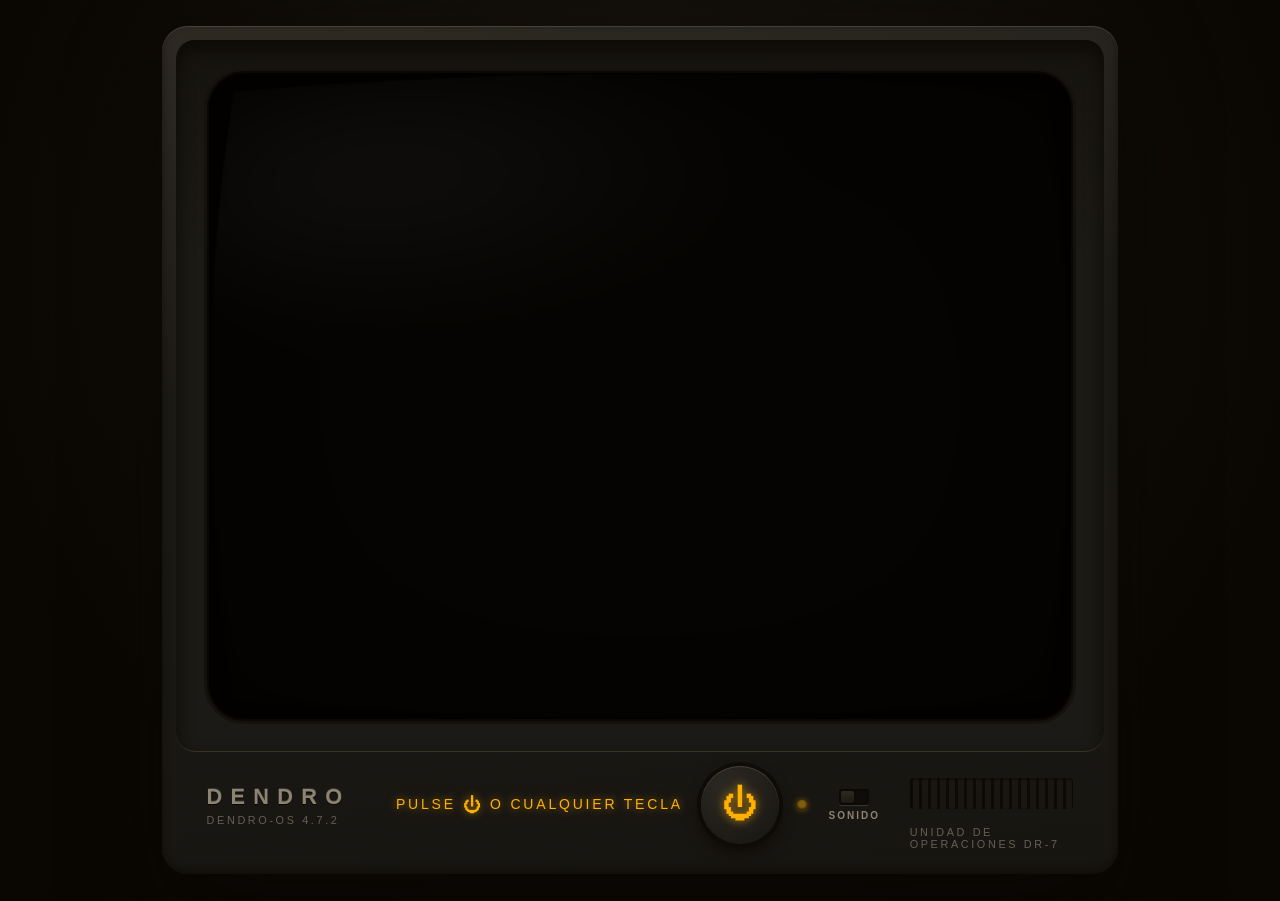
<file: index.html>
<!doctype html>
<html lang="es">
<head>
  <meta charset="utf-8">
  <meta name="viewport" content="width=device-width, initial-scale=1, viewport-fit=cover">
  <title>DENDRO-OS</title>
  <link rel="preconnect" href="https://fonts.googleapis.com">
  <link rel="preconnect" href="https://fonts.gstatic.com" crossorigin>
  <link rel="stylesheet" href="https://fonts.googleapis.com/css2?family=VT323&display=block">
  <link rel="stylesheet" href="css/base.css">
  <link rel="stylesheet" href="css/crt.css">
</head>
<body>
  <main id="monitor" class="monitor" data-estado="apagado">
    <div class="carcasa">
      <div class="bisel">
        <div id="vidrio" class="vidrio">
          <div id="tubo" class="tubo"></div>
          <div id="haz" class="haz" aria-hidden="true"></div>
        </div>
      </div>

      <div class="frente">
        <div class="placa">
          <span id="placa-siglas" class="placa-siglas"></span>
          <span id="placa-sistema" class="placa-sistema"></span>
        </div>
        <div class="rejillas" aria-hidden="true"></div>
        <div class="control">
          <p class="indicacion"><span class="indicacion-teclado">PULSE <span class="simbolo-indicacion">⏻</span> O CUALQUIER TECLA</span><span class="indicacion-tactil">TOQUE <span class="simbolo-indicacion">⏻</span> PARA ENCENDER</span></p>
          <button id="boton-encendido" class="boton-encendido" type="button" aria-label="Encender el monitor" aria-pressed="false">
            <span class="simbolo" aria-hidden="true">⏻</span>
          </button>
          <span class="led" aria-hidden="true"></span>
          <button id="boton-sonido" class="boton-sonido" type="button" aria-pressed="false" aria-label="Activar sonido">
            <span class="interruptor" aria-hidden="true"></span><span class="rotulo-sonido" aria-hidden="true">SONIDO</span>
          </button>
        </div>
        <span id="placa-modelo" class="placa-modelo"></span>
      </div>

      <div id="medidor" class="medidor" hidden></div>
    </div>
  </main>

  <input id="entrada" class="entrada-oculta" type="text" autocomplete="off" autocapitalize="characters" spellcheck="false" enterkeyhint="go" aria-label="Entrada de texto del terminal">
  <div id="espejo" class="solo-lectores" role="log" aria-live="off" aria-label="Contenido de la pantalla"></div>

  <script src="config.js"></script>
  <script src="data/myth.js"></script>
  <script src="data/tierras.js"></script>
  <script src="data/tierra-gris.js"></script>
  <script src="data/generacion.js"></script>
  <script src="data/colisiones.js"></script>
  <script src="data/eventos.js"></script>
  <script src="data/mensajes.js"></script>
  <script src="data/archivo.js"></script>
  <script src="data/revelaciones.js"></script>
  <script src="data/protocolos.js"></script>
  <script src="js/nucleo/prng.js"></script>
  <script src="js/nucleo/ruido.js"></script>
  <script src="js/nucleo/reloj.js"></script>
  <script src="js/nucleo/tau.js"></script>
  <script src="js/nucleo/multiverso.js"></script>
  <script src="js/nucleo/cronologia.js"></script>
  <script src="js/nucleo/sha256.js"></script>
  <script src="js/nucleo/tema.js"></script>
  <script src="js/nucleo/sonido.js"></script>
  <script src="js/nucleo/teclado.js"></script>
  <script src="js/nucleo/local.js"></script>
  <script src="js/nucleo/crt.js"></script>
  <script src="js/nucleo/glitch.js"></script>
  <script src="js/ui/rejilla.js"></script>
  <script src="js/ui/vectores.js"></script>
  <script src="js/ui/globo.js"></script>
  <script src="js/ui/lista.js"></script>
  <script src="js/ui/escritor.js"></script>
  <script src="js/ui/monitor.js"></script>
  <script src="js/ui/silueta.js"></script>
  <script src="js/pantallas/arranque.js"></script>
  <script src="js/pantallas/acceso.js"></script>
  <script src="js/pantallas/escritorio.js"></script>
  <script src="js/pantallas/colapso.js"></script>
  <script src="js/vistas/comun.js"></script>
  <script src="js/vistas/colision.js"></script>
  <script src="js/vistas/arbol.js"></script>
  <script src="js/vistas/monitor.js"></script>
  <script src="js/vistas/osciloscopio.js"></script>
  <script src="js/vistas/expediente.js"></script>
  <script src="js/vistas/registro.js"></script>
  <script src="js/vistas/comunicaciones.js"></script>
  <script src="js/vistas/archivo.js"></script>
  <script src="js/vistas/contencion.js"></script>
  <script src="js/vistas/terminal.js"></script>
  <script src="js/main.js"></script>
</body>
</html>
</file>
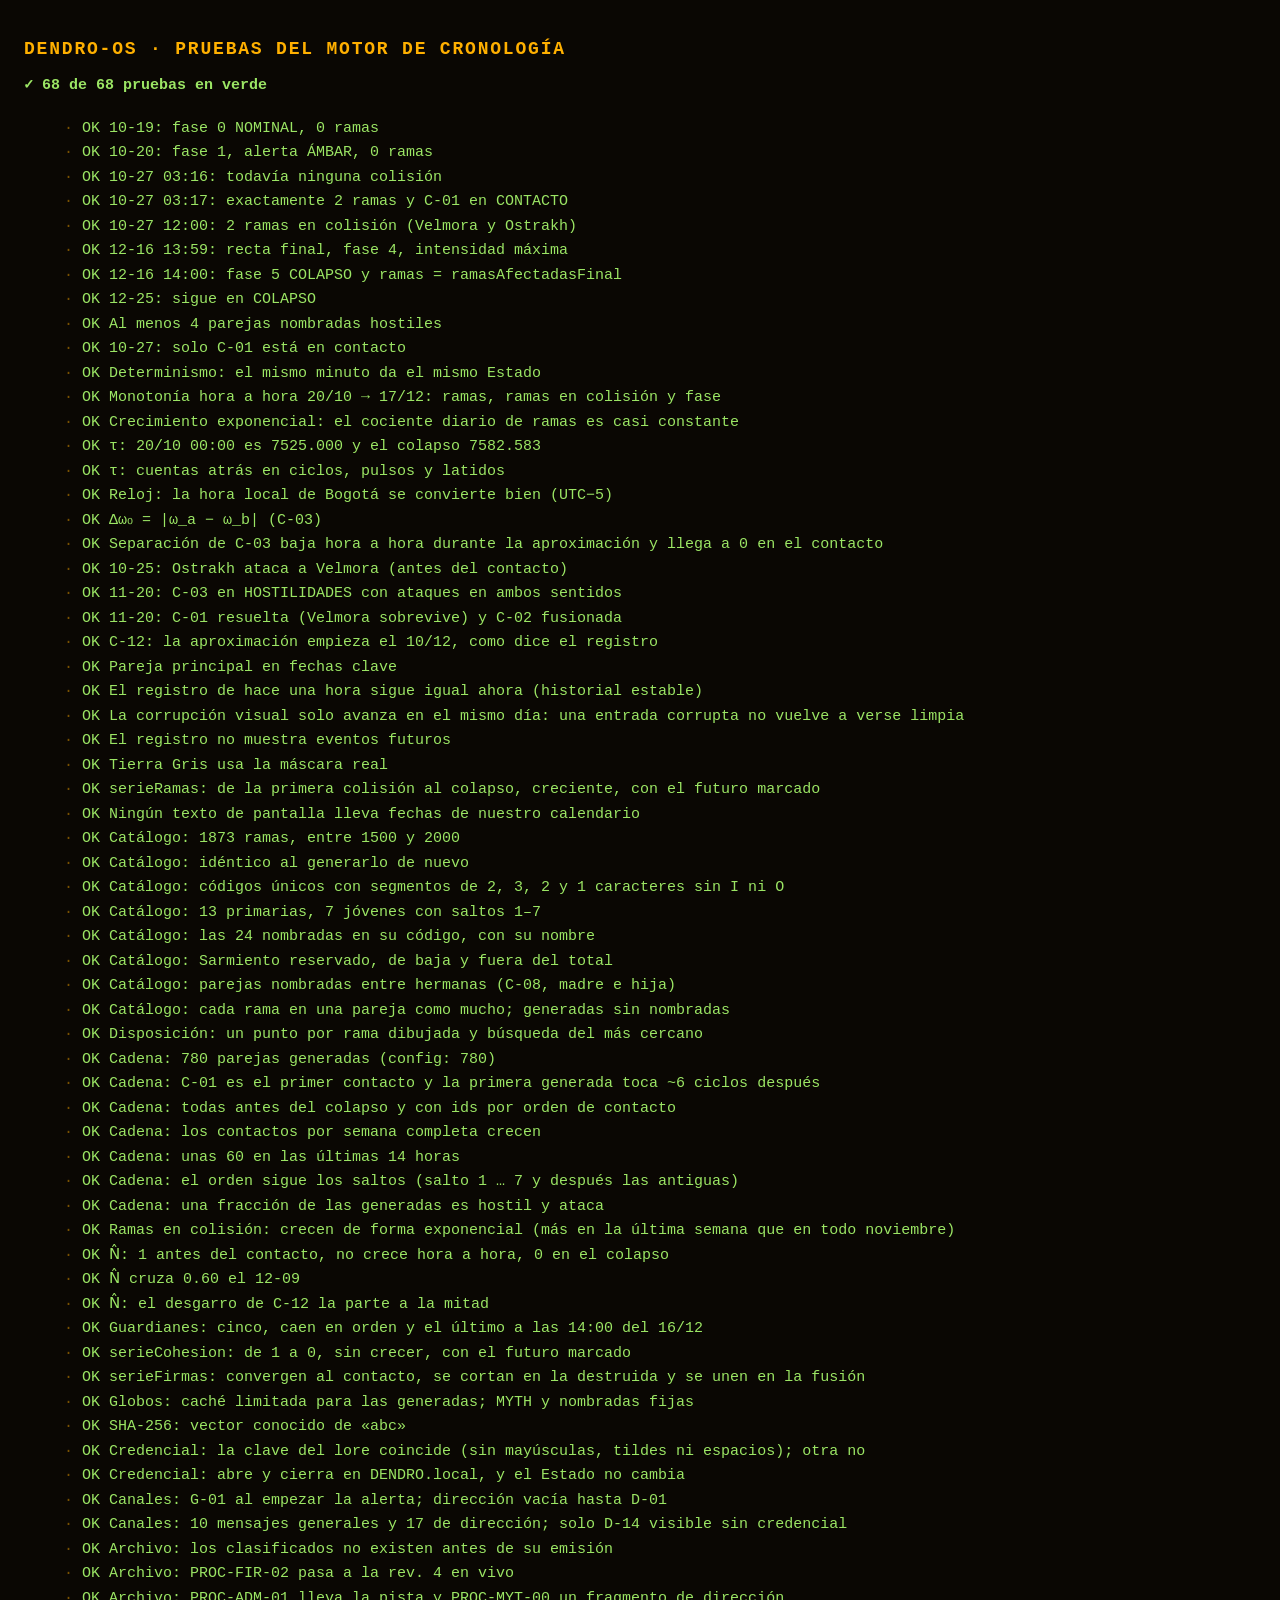
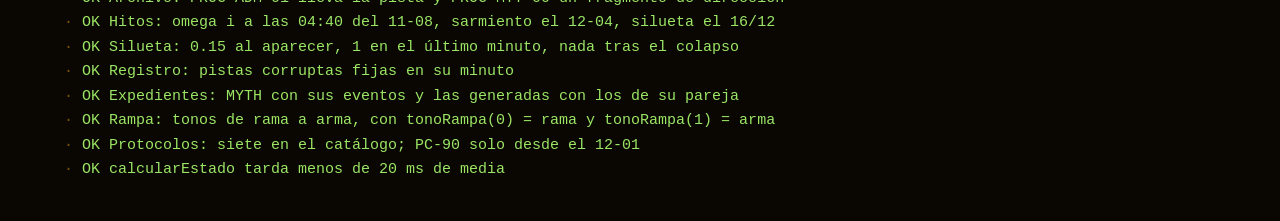
<file: tests/cronologia.test.html>
<!doctype html>
<html lang="es">
<head>
  <meta charset="utf-8">
  <meta name="viewport" content="width=device-width, initial-scale=1">
  <title>Pruebas del motor · DENDRO-OS</title>
  <style>
    body { margin: 0; padding: 24px; background: var(--fondo); color: var(--texto); font: 15px/1.5 monospace; }
    h1 { color: var(--ambar); font-size: 18px; letter-spacing: 0.1em; }
    .resumen { margin: 12px 0 20px; font-weight: bold; }
    .ok { color: var(--exito); }
    .fallo { color: var(--peligro); }
    li { list-style: none; margin: 2px 0; }
    li::before { content: "· "; color: var(--ambar-tenue); }
  </style>
</head>
<body>
  <h1>DENDRO-OS · PRUEBAS DEL MOTOR DE CRONOLOGÍA</h1>
  <div id="resumen" class="resumen"></div>
  <ul id="lista"></ul>

  <script src="../config.js"></script>
  <script src="../data/myth.js"></script>
  <script src="../data/tierras.js"></script>
  <script src="../data/tierra-gris.js"></script>
  <script src="../data/generacion.js"></script>
  <script src="../data/colisiones.js"></script>
  <script src="../data/eventos.js"></script>
  <script src="../js/nucleo/prng.js"></script>
  <script src="../data/mensajes.js"></script>
  <script src="../data/archivo.js"></script>
  <script src="../data/revelaciones.js"></script>
  <script src="../data/protocolos.js"></script>
  <script src="../js/nucleo/reloj.js"></script>
  <script src="../js/nucleo/ruido.js"></script>
  <script src="../js/nucleo/tau.js"></script>
  <script src="../js/nucleo/sha256.js"></script>
  <script src="../js/nucleo/multiverso.js"></script>
  <script src="../js/nucleo/tema.js"></script>
  <script src="../js/nucleo/cronologia.js"></script>
  <script src="../js/ui/globo.js"></script>
  <script src="../js/nucleo/local.js"></script>
  <script>
    (function () {
      "use strict";
      DENDRO.tema.aplicar();
      const cr = DENDRO_CONFIG.cronologia;
      const HORA = 3600000;
      const ms = (x) => DENDRO.reloj.aInstante(x);
      const en = (x) => DENDRO.cronologia.calcularEstado(x);
      const par = (e, id) => e.parejas.find((p) => p.id === id);
      const tierra = (e, codigo) => e.tierras.porCodigo(codigo);
      const enColision = (e) => e.enColision;
      const VELMORA = "MYTH·4K·7A2·R9", OSTRAKH = "MYTH·4K·7A2·T3", CENIZA = "MYTH·9F·E07·K4", ARBOREA = "MYTH·9F·E07·W1";
      const DIA = 24 * 3600000;
      const resultados = [];
      const comprobar = (nombre, fn) => {
        let ok = false, detalle = "";
        try { const r = fn(); ok = r === true; if (!ok && r) detalle = String(r); } catch (err) { detalle = err.message; }
        resultados.push({ nombre, ok, detalle });
      };

      // Criterios de 01-requisitos.md §5
      comprobar("10-19: fase 0 NOMINAL, 0 ramas", () => en("2026-10-19T12:00").fase === 0 && en("2026-10-19T12:00").ramasAfectadas === 0);
      comprobar("10-20: fase 1, alerta ÁMBAR, 0 ramas", () => { const e = en("2026-10-20T12:00"); return e.fase === 1 && e.nivelAlerta === "ÁMBAR" && e.ramasAfectadas === 0; });
      comprobar("10-27 03:16: todavía ninguna colisión", () => { const e = en("2026-10-27T03:16"); return e.ramasAfectadas === 0 && enColision(e) === 0; });
      comprobar("10-27 03:17: exactamente 2 ramas y C-01 en CONTACTO", () => { const e = en(cr.primeraColision); return e.ramasAfectadas === 2 && par(e, "C-01").estado === "CONTACTO"; });
      comprobar("10-27 12:00: 2 ramas en colisión (Velmora y Ostrakh)", () => enColision(en("2026-10-27T12:00")) === 2);
      comprobar("12-16 13:59: recta final, fase 4, intensidad máxima", () => { const e = en("2026-12-16T13:59"); return e.fase === 4 && e.rectaFinal && e.intensidad === DENDRO_CONFIG.efectos.glitchMaximo; });
      comprobar("12-16 14:00: fase 5 COLAPSO y ramas = ramasAfectadasFinal", () => { const e = en(cr.colapsoTotal); return e.fase === 5 && e.ramasAfectadas === cr.ramasAfectadasFinal && e.paraColapso === 0; });
      comprobar("12-25: sigue en COLAPSO", () => en("2026-12-25T12:00").fase === 5);
      comprobar("Al menos 4 parejas nombradas hostiles", () => en(cr.inicioAlerta).parejas.filter((p) => p.nombrada && /hostil/.test(p.postura)).length >= 4);
      comprobar("10-27: solo C-01 está en contacto", () => {
        const e = en("2026-10-27T12:00");
        return e.parejas.filter((p) => ["CONTACTO", "HOSTILIDADES", "INTERFERENCIA"].includes(p.estado)).map((p) => p.id).join() === "C-01";
      });
      comprobar("Determinismo: el mismo minuto da el mismo Estado", () => JSON.stringify(en("2026-11-20T15:42")) === JSON.stringify(en(ms("2026-11-20T15:42") + 30000)));

      comprobar("Monotonía hora a hora 20/10 → 17/12: ramas, ramas en colisión y fase", () => {
        let antes = null;
        for (let t = ms(cr.inicioAlerta); t <= ms("2026-12-17T00:00"); t += HORA) {
          const e = en(t);
          if (antes && (e.ramasAfectadas < antes.ramasAfectadas || e.fase < antes.fase || enColision(e) < enColision(antes))) return "retrocede en τ " + DENDRO.tau.corto(t);
          antes = e;
        }
        return true;
      });
      comprobar("Crecimiento exponencial: el cociente diario de ramas es casi constante", () => {
        const a = en("2026-11-10T12:00").ramasAfectadas / en("2026-11-09T12:00").ramasAfectadas;
        const b = en("2026-12-10T12:00").ramasAfectadas / en("2026-12-09T12:00").ramasAfectadas;
        return Math.abs(a - b) < 0.02 || `cocientes ${a.toFixed(3)} y ${b.toFixed(3)}`;
      });

      // Meta-tiempo τ
      comprobar("τ: 20/10 00:00 es 7525.000 y el colapso 7582.583", () => DENDRO.tau.corto(ms(cr.inicioAlerta)) === "7525.000" && DENDRO.tau.corto(ms(cr.colapsoTotal)) === "7582.583");
      comprobar("τ: cuentas atrás en ciclos, pulsos y latidos", () => {
        const c = DENDRO.tau.ciclo(), p = DENDRO.tau.pulso();
        const r = [DENDRO.tau.cuenta(3.2089 * c), DENDRO.tau.cuenta(412.5 * p), DENDRO.tau.cuenta(37 * DENDRO.tau.latido()), DENDRO.tau.cuenta(-2 * c)];
        return JSON.stringify(r) === JSON.stringify(["T−3.208 c", "T−412 p", "T−37 l", "T+2.000 c"]) || r.join(" | ");
      });
      comprobar("Reloj: la hora local de Bogotá se convierte bien (UTC−5)", () => ms("2026-12-16T14:00") === Date.UTC(2026, 11, 16, 19, 0));

      // Parejas, ataques y desenlaces
      comprobar("Δω₀ = |ω_a − ω_b| (C-03)", () => { const p = par(en(cr.inicioAlerta), "C-03"); return Math.abs(p.deltaOmega0 - Math.abs(2.7183 - 2.7461)) < 1e-9; });
      comprobar("Separación de C-03 baja hora a hora durante la aproximación y llega a 0 en el contacto", () => {
        const contacto = ms("2026-11-18T22:05");
        let antes = 2;
        for (let t = contacto - 7 * 24 * HORA + HORA; t < contacto; t += HORA) {
          const s = par(en(t), "C-03").separacion;
          if (s >= antes) return "no baja en τ " + DENDRO.tau.corto(t);
          antes = s;
        }
        return par(en(contacto), "C-03").separacion === 0;
      });
      comprobar("10-25: Ostrakh ataca a Velmora (antes del contacto)", () => en("2026-10-25T12:00").ataques.some((a) => a.desde === OSTRAKH && a.hacia === VELMORA));
      comprobar("11-20: C-03 en HOSTILIDADES con ataques en ambos sentidos", () => {
        const e = en("2026-11-20T12:00");
        const at = e.ataques.filter((a) => a.pareja === "C-03");
        return par(e, "C-03").estado === "HOSTILIDADES" && at.some((a) => a.desde === CENIZA) && at.some((a) => a.desde === ARBOREA);
      });
      comprobar("11-20: C-01 resuelta (Velmora sobrevive) y C-02 fusionada", () => {
        const e = en("2026-11-20T12:00");
        return par(e, "C-01").estado === "SUPERVIVIENTE" && tierra(e, VELMORA).estado === "SUPERVIVIENTE" &&
          tierra(e, OSTRAKH).estado === "ANIQUILADA" && par(e, "C-02").estado === "FUSIONADA";
      });
      comprobar("C-12: la aproximación empieza el 10/12, como dice el registro", () =>
        par(en("2026-12-10T05:00"), "C-12").estado === "ESTABLE" && par(en("2026-12-10T07:00"), "C-12").estado === "APROXIMACIÓN");
      comprobar("Pareja principal en fechas clave", () => {
        const esperadas = { "2026-10-19": "C-01", "2026-10-25": "C-01", "2026-11-20": "C-03", "2026-12-05": "C-06", "2026-12-15": "C-12" };
        for (const [f, id] of Object.entries(esperadas)) if (en(f + "T12:00").parejaPrincipal !== id) return `${f}: ${en(f + "T12:00").parejaPrincipal} (esperaba ${id})`;
        return true;
      });

      // Registro
      comprobar("El registro de hace una hora sigue igual ahora (historial estable)", () => {
        const clave = (ev) => ev.instante + ev.texto;
        const ahora = new Set(en("2026-11-20T15:00").registro.map(clave));
        return en("2026-11-20T14:00").registro.every((ev) => ahora.has(clave(ev))) || "falta alguna entrada anterior";
      });
      comprobar("La corrupción visual solo avanza en el mismo día: una entrada corrupta no vuelve a verse limpia", () => {
        const a = en("2026-12-05T10:00").registro, b = en("2026-12-05T18:00").registro;
        const marca = new Map(b.map((ev) => [ev.instante + ev.texto, ev.corrupta]));
        return a.every((ev) => !ev.corrupta || marca.get(ev.instante + ev.texto)) || "alguna entrada corrupta se limpia";
      });
      comprobar("El registro no muestra eventos futuros", () => { const t = ms("2026-11-20T12:00"); return en(t).registro.every((ev) => ev.instante <= t); });
      comprobar("Tierra Gris usa la máscara real", () => tierra(en(cr.inicioAlerta), "MYTH·7Y·A4R·G2").globo.mascara === "tierra-gris" && !!window.DENDRO_MASCARAS["tierra-gris"]);

      // Ejes para las vistas
      comprobar("serieRamas: de la primera colisión al colapso, creciente, con el futuro marcado", () => {
        const t = ms("2026-11-20T12:00"), s = en(t).ejes.serieRamas;
        const creciente = s.every((x, i) => i === 0 || x.valor >= s[i - 1].valor);
        const corte = s.findIndex((x) => x.futuro);
        return s[0].valor === 2 && s[s.length - 1].valor === cr.ramasAfectadasFinal && creciente && s[corte - 1].instante <= t && s[corte].instante > t;
      });
      comprobar("Ningún texto de pantalla lleva fechas de nuestro calendario", () => {
        const FECHA = /20\d\d-\d\d|\b(enero|febrero|marzo|abril|mayo|junio|julio|agosto|septiembre|octubre|noviembre|diciembre)\b/i;
        for (const x of ["2026-10-27T12:00", "2026-12-15T23:00"]) {
          const e = en(x);
          const textos = [...e.registro.map((r) => r.texto), ...e.mensajes.flatMap((m) => [m.asunto, m.de, ...m.cuerpo]),
            ...e.archivo.flatMap((d) => [d.titulo, ...d.texto.map((l) => (typeof l === "string" ? l : l.direccion + " " + l.sello))])];
          const malo = textos.find((s) => FECHA.test(s));
          if (malo) return malo;
        }
        return true;
      });
      // Catálogo del multiverso (02-diseno.md §4.4)
      const mv = DENDRO_CONFIG.multiverso;
      const cat = DENDRO.multiverso.catalogo();
      const huella = (c) => DENDRO.prng.hash(c.nodos.map((n) => n.codigo + n.omega + n.regimen + n.tecnologia).join() +
        c.parejas.map((p) => p.id + p.a + p.b + p.contacto + p.postura + p.desenlace).join());
      comprobar(`Catálogo: ${cat.total} ramas, entre ${mv.ramasMin} y ${mv.ramasMax}`, () => cat.total >= mv.ramasMin && cat.total <= mv.ramasMax);
      comprobar("Catálogo: idéntico al generarlo de nuevo", () => {
        const antes = huella(cat);
        window.DENDRO_DATOS.tierras = [...window.DENDRO_DATOS.tierras];   // invalida la memoria del catálogo
        const otro = DENDRO.multiverso.catalogo();
        return otro !== cat && huella(otro) === antes && otro.total === cat.total;
      });
      comprobar("Catálogo: códigos únicos con segmentos de 2, 3, 2 y 1 caracteres sin I ni O", () => {
        const re = /^MYTH(·[0-9A-HJ-NP-Z]{2}(·[0-9A-HJ-NP-Z]{3}(·[0-9A-HJ-NP-Z]{2}(·[0-9A-HJ-NP-Z])?)?)?)?$/;
        const malo = cat.nodos.find((n) => !re.test(n.codigo));
        return (!malo && new Set(cat.nodos.map((n) => n.codigo)).size === cat.nodos.length) || (malo ? malo.codigo : "códigos repetidos");
      });
      comprobar("Catálogo: 13 primarias, 7 jóvenes con saltos 1–7", () => {
        const prim = cat.nodos.filter((n) => n.nivel === 1), jovenes = prim.filter((n) => n.joven);
        return prim.length === 13 && jovenes.map((n) => n.salto).sort().join() === "1,2,3,4,5,6,7";
      });
      comprobar("Catálogo: las 24 nombradas en su código, con su nombre", () =>
        window.DENDRO_DATOS.tierras.every((t) => cat.porCodigo[t.codigo] && cat.porCodigo[t.codigo].nombre === t.nombre && cat.porCodigo[t.codigo].nombrada) &&
        cat.nodos.filter((n) => n.nombrada).length === 24);
      comprobar("Catálogo: Sarmiento reservado, de baja y fuera del total", () => {
        const s = cat.porCodigo["MYTH·4K·7A2·S5"];
        return !!s && s.baja && cat.total === cat.nodos.length - 1 && en(cr.inicioAlerta).tierras.porCodigo("MYTH·4K·7A2·S5") === null;
      });
      comprobar("Catálogo: parejas nombradas entre hermanas (C-08, madre e hija)", () => window.DENDRO_DATOS.colisiones.every((p) => {
        const a = cat.porCodigo[p.a], b = cat.porCodigo[p.b];
        return a.padre === b.padre || a.codigo === b.padre || b.codigo === a.padre;
      }));
      comprobar("Catálogo: cada rama en una pareja como mucho; generadas sin nombradas", () => {
        const vistas = new Set();
        for (const p of [...window.DENDRO_DATOS.colisiones, ...cat.parejas]) for (const c of [p.a, p.b]) { if (vistas.has(c)) return "repetida " + c; vistas.add(c); }
        return cat.parejas.every((p) => !cat.porCodigo[p.a].nombrada && !cat.porCodigo[p.b].nombrada);
      });
      comprobar("Disposición: un punto por rama dibujada y búsqueda del más cercano", () => {
        const d = DENDRO.multiverso.disposicion(), c = VELMORA, q = d.posiciones[c];
        return Object.keys(d.posiciones).length === cat.total && d.cercano(q.x + 0.0005, q.y, 0.05) === c;
      });

      // Cadena exponencial (02-diseno.md §4.5)
      const parejasCadena = en(cr.inicioAlerta).parejas, generadas = parejasCadena.filter((p) => !p.nombrada);
      comprobar(`Cadena: ${generadas.length} parejas generadas (config: ${mv.cascada.parejasGeneradas})`, () => generadas.length === mv.cascada.parejasGeneradas);
      comprobar("Cadena: C-01 es el primer contacto y la primera generada toca ~6 ciclos después", () => {
        const primera = parejasCadena.reduce((m, p) => (p.contacto < m.contacto ? p : m));
        const g = Math.min(...generadas.map((p) => p.contacto));
        const ciclos = (g - ms(cr.primeraColision)) / DENDRO.tau.ciclo();
        return (primera.id === "C-01" && ciclos > 5 && ciclos < 7.5) || `${primera.id}, ${ciclos.toFixed(2)} c`;
      });
      comprobar("Cadena: todas antes del colapso y con ids por orden de contacto", () => generadas.every((p, i) =>
        p.contacto < ms(cr.colapsoTotal) && p.id === "C-" + String(13 + i).padStart(4, "0") && (i === 0 || p.contacto >= generadas[i - 1].contacto)));
      comprobar("Cadena: los contactos por semana completa crecen", () => {
        const semanas = [];
        for (const p of generadas) { const k = Math.floor((p.contacto - ms(cr.primeraColision)) / (7 * DIA)); semanas[k] = (semanas[k] || 0) + 1; }
        const completas = Math.floor((ms(cr.colapsoTotal) - ms(cr.primeraColision)) / (7 * DIA));
        const lista = Array.from(semanas, (x) => x || 0).slice(0, completas);
        return lista.every((x, i) => i === 0 || x > lista[i - 1]) || lista.join(" ");
      });
      comprobar("Cadena: unas 60 en las últimas 14 horas", () => {
        const n = generadas.filter((p) => p.contacto >= ms(cr.colapsoTotal) - 14 * 3600000).length;
        return (n >= 50 && n <= 70) || String(n);
      });
      comprobar("Cadena: el orden sigue los saltos (salto 1 … 7 y después las antiguas)", () => generadas.every((p, i) => i === 0 || p.grupo >= generadas[i - 1].grupo));
      comprobar("Cadena: una fracción de las generadas es hostil y ataca", () => {
        const hostiles = generadas.filter((p) => /hostil/.test(p.postura)).length / generadas.length;
        return (hostiles > 0.2 && hostiles < 0.4 && en("2026-12-05T12:00").ataques.some((a) => a.pareja.length === 6)) || hostiles.toFixed(2);
      });
      comprobar("Ramas en colisión: crecen de forma exponencial (más en la última semana que en todo noviembre)", () => {
        const a = en("2026-11-01T00:00").enColision, b = en("2026-12-01T00:00").enColision, c = en("2026-12-08T00:00").enColision, d = en("2026-12-15T00:00").enColision;
        return (d - c > b - a && b > a && en(cr.colapsoTotal).enColision === 2 * parejasCadena.length) || [a, b, c, d].join(" ");
      });

      // Cohesión N̂ y guardianes (02-diseno.md §4.6)
      comprobar("N̂: 1 antes del contacto, no crece hora a hora, 0 en el colapso", () => {
        if (en("2026-10-27T03:16").myth.cohesion !== 1 || en(cr.colapsoTotal).myth.cohesion !== 0) return "extremos";
        let antes = 2;
        for (let t = ms(cr.primeraColision); t <= ms(cr.colapsoTotal); t += 3600000) {
          const n = en(t).myth.cohesion;
          if (n > antes) return "crece en τ " + DENDRO.tau.corto(t);
          antes = n;
        }
        return true;
      });
      comprobar("N̂ cruza 0.60 el 12-09", () => en("2026-12-09T00:00").myth.cohesion > 0.6 && en("2026-12-10T00:00").myth.cohesion < 0.6);
      comprobar("N̂: el desgarro de C-12 la parte a la mitad", () => {
        const c12 = ms("2026-12-14T23:58");
        const r = en(c12).myth.cohesion / en(c12 - 60000).myth.cohesion;
        return (r > 0.45 && r < 0.51) || r.toFixed(3);
      });
      comprobar("Guardianes: cinco, caen en orden y el último a las 14:00 del 16/12", () => {
        const g = en("2026-12-16T13:59").myth.guardianes, h = en(cr.colapsoTotal).myth.guardianes;
        return g.length === 5 && g.filter((x) => x.caido).length === 4 && h.every((x) => x.caido) && en("2026-12-09T12:00").myth.guardianes.every((x) => !x.caido);
      });
      comprobar("serieCohesion: de 1 a 0, sin crecer, con el futuro marcado", () => {
        const s = en("2026-11-20T12:00").ejes.serieCohesion;
        return s[0].valor > 0.99 && s[s.length - 1].valor === 0 && s.some((x) => x.futuro) && s.every((x, i) => i === 0 || x.valor <= s[i - 1].valor);
      });

      // Firmas de pareja (RF-19)
      comprobar("serieFirmas: convergen al contacto, se cortan en la destruida y se unen en la fusión", () => {
        const e = en("2026-12-14T12:00");
        const c01 = DENDRO.cronologia.serieFirmas(par(e, "C-01"), 200), c02 = DENDRO.cronologia.serieFirmas(par(e, "C-02"), 200);
        const inicial = c01.puntos[0], contacto = c01.puntos.find((x) => x.tau >= c01.marcas.contacto), tras = c01.puntos[c01.puntos.length - 1];
        const fus = c02.puntos[c02.puntos.length - 1];
        const d0 = par(e, "C-01").deltaOmega0;
        return (Math.abs(Math.abs(inicial.wa - inicial.wb) - d0) < 1e-9 && Math.abs(contacto.wa - contacto.wb) < 1e-9 &&
          tras.wb === null && tras.wa !== null && c01.marcas.destruidas.join() === OSTRAKH && fus.wa === fus.wb && fus.wa !== null) || "falla";
      });

      // Globos (T6.6)
      comprobar("Globos: caché limitada para las generadas; MYTH y nombradas fijas", () => {
        const fijosAntes = DENDRO.globo.enCache().fijos;
        DENDRO.globo.modelo("B-0x01", {});
        DENDRO.globo.modelo("B-0x01", {});
        for (const n of cat.nodos.filter((x) => !x.nombrada && !x.raiz).slice(0, mv.cacheGlobos + 10)) DENDRO.globo.modelo(n.semillaGlobo, n.globo, true);
        const c = DENDRO.globo.enCache();
        return (c.generados === mv.cacheGlobos && c.fijos === fijosAntes + 1) || JSON.stringify(c);
      });


      // Credencial de dirección (RF-18)
      comprobar("SHA-256: vector conocido de «abc»", () => DENDRO.sha256("abc") === "ba7816bf8f01cfea414140de5dae2223b00361a396177a9cb410ff61f20015ad");
      comprobar("Credencial: la clave del lore coincide (sin mayúsculas, tildes ni espacios); otra no", () =>
        DENDRO.credencial.valida(DENDRO.credencial.hash("Postrera")) && DENDRO.credencial.valida(DENDRO.credencial.hash(" postréra ")) &&
        !DENDRO.credencial.valida(DENDRO.credencial.hash("VELMORA")) && !DENDRO.credencial.valida(""));
      comprobar("Credencial: abre y cierra en DENDRO.local, y el Estado no cambia", () => {
        const t = "2026-12-12T12:00", antes = JSON.stringify(en(t));
        DENDRO.local.credencial(DENDRO.credencial.hash("POSTRERA"));
        const abierta = DENDRO.local.credencial(), con = JSON.stringify(en(t));
        DENDRO.local.credencial(null);
        return abierta && !DENDRO.local.credencial() && con === antes;
      });

      // Canales y archivo (RF-17)
      comprobar("Canales: G-01 al empezar la alerta; dirección vacía hasta D-01", () => {
        const a = en("2026-10-20T08:00").mensajes, b = en("2026-10-27T08:59").mensajes, c = en("2026-10-27T09:00").mensajes;
        return a.map((m) => m.id).join() === "G-01" && !b.some((m) => m.canal === "direccion") && c.some((m) => m.id === "D-01");
      });
      comprobar("Canales: 10 mensajes generales y 17 de dirección; solo D-14 visible sin credencial", () => {
        const m = en("2026-12-16T13:59").mensajes;
        const g = m.filter((x) => x.canal === "general").length, d = m.filter((x) => x.canal === "direccion");
        return (g === 10 && d.length === 17 && d.filter((x) => x.visibleSinCredencial).map((x) => x.id).join() === "D-14") || `${g} / ${d.length}`;
      });
      comprobar("Archivo: los clasificados no existen antes de su emisión", () =>
        !en("2026-12-06T08:59").archivo.some((d) => d.codigo === "CLAS-INJ-01") && en("2026-12-06T09:00").archivo.some((d) => d.codigo === "CLAS-INJ-01") &&
        en("2026-10-20T12:00").archivo.filter((d) => d.clasificado).length === 0);
      comprobar("Archivo: PROC-FIR-02 pasa a la rev. 4 en vivo", () => {
        const a = en("2026-10-30T08:59").archivo.find((d) => d.codigo === "PROC-FIR-02"), b = en("2026-10-30T09:00").archivo.find((d) => d.codigo === "PROC-FIR-02");
        return a.rev === 3 && b.rev === 4 && b.texto.length > a.texto.length && b.revisado > a.revisado;
      });
      comprobar("Archivo: PROC-ADM-01 lleva la pista y PROC-MYT-00 un fragmento de dirección", () => {
        const docs = en("2026-10-20T12:00").archivo;
        return docs.find((d) => d.codigo === "PROC-ADM-01").texto.some((l) => /no debería existir/.test(l)) &&
          docs.find((d) => d.codigo === "PROC-MYT-00").texto.some((l) => typeof l === "object" && l.direccion && l.sello);
      });

      // Revelaciones (04-lore.md §7)
      comprobar("Hitos: omega i a las 04:40 del 11-08, sarmiento el 12-04, silueta el 16/12", () => {
        const h = (x) => en(x).hitos;
        return !h("2026-11-08T04:39").omegaI && h("2026-11-08T04:40").omegaI && !h("2026-12-04T11:59").sarmiento &&
          h("2026-12-04T12:00").sarmiento && !h("2026-12-15T23:59").silueta && h(cr.inicioRectaFinal).silueta;
      });
      comprobar("Silueta: 0.15 al aparecer, 1 en el último minuto, nada tras el colapso", () => {
        const a = en(cr.inicioRectaFinal).silueta, b = en("2026-12-16T13:59").silueta, c = en(cr.colapsoTotal).silueta;
        return a.visible && Math.abs(a.opacidad - 0.15) < 1e-9 && b.visible && b.opacidad === 1 && !c.visible && !en("2026-12-15T12:00").silueta.visible;
      });
      comprobar("Registro: pistas corruptas fijas en su minuto", () => {
        const r = en("2026-12-03T05:05").registro.map((x) => x.texto);
        return r.some((x) => x.includes("P░ST░░░A")) && r.some((x) => x.includes("ESC░RDA")) && !en("2026-12-03T05:04").registro.some((x) => x.texto.includes("ESC░RDA"));
      });
      comprobar("Expedientes: MYTH con sus eventos y las generadas con los de su pareja", () => {
        const e = en("2026-12-12T12:00");
        const myth = e.tierras.porCodigo("MYTH"), gen = e.tierras.porCodigo(cat.parejas[0].a);
        return myth.raiz && myth.eventos.some((x) => /N̂/.test(x.texto)) && gen.eventos.length > 0 && gen.eventos.every((x) => x.tierras.includes(gen.codigo));
      });

      // Rampa de convergencia y protocolos (Fase 8)
      comprobar("Rampa: tonos de rama a arma, con tonoRampa(0) = rama y tonoRampa(1) = arma", () => {
        const r = DENDRO.tema.rampa(), c = DENDRO_CONFIG.colores;
        return r.length === DENDRO_CONFIG.vectores.rampaPasos && r[0].toLowerCase() === c.rama.toLowerCase() && r[r.length - 1].toLowerCase() === c.arma.toLowerCase() &&
          DENDRO.tema.color(DENDRO.tema.tonoRampa(1)) === r[r.length - 1] && DENDRO.tema.tonoRampa(0) === "rampa0";
      });
      comprobar("Protocolos: siete en el catálogo; PC-90 solo desde el 12-01", () =>
        en("2026-11-30T23:59").protocolos.length === 6 && en("2026-12-01T00:00").protocolos.some((p) => p.codigo === "PC-90") && window.DENDRO_DATOS.protocolos.length === 7);

      comprobar("calcularEstado tarda menos de 20 ms de media", () => {
        const t0 = performance.now();
        for (let i = 0; i < 20; i++) en(ms("2026-12-12T12:00") + i * 60000);
        const medio = (performance.now() - t0) / 20;
        return medio < 20 || `${medio.toFixed(1)} ms`;
      });

      const fallos = resultados.filter((r) => !r.ok).length;
      const resumen = document.getElementById("resumen");
      resumen.textContent = fallos ? `✗ ${fallos} de ${resultados.length} pruebas fallan` : `✓ ${resultados.length} de ${resultados.length} pruebas en verde`;
      resumen.className = "resumen " + (fallos ? "fallo" : "ok");
      document.getElementById("lista").innerHTML = resultados
        .map((r) => `<li class="${r.ok ? "ok" : "fallo"}">${r.ok ? "OK   " : "FALLO"} ${r.nombre}${r.detalle ? " — " + r.detalle : ""}</li>`)
        .join("");
      document.title = (fallos ? "✗ " : "✓ ") + document.title;
    })();
  </script>
</body>
</html>
</file>
<file: css/base.css>
/* Carcasa física del monitor y layout. Los colores vienen de config.js vía tema.js (--ambar, --carcasa, …). */

@font-face {
  font-family: "VT323 Local";
  src: url("../fonts/VT323-Regular.ttf") format("truetype");
  font-display: block;
}

:root {
  --fuente-serigrafia: "Arial Narrow", "Helvetica Neue", Arial, sans-serif;
  --hueco: clamp(8px, 2vw, 28px);
  --alto-frente: clamp(84px, 12vh, 116px);
  --sombra: color-mix(in srgb, var(--fondo) 88%, transparent);
  --relieve: color-mix(in srgb, var(--rotulo) 30%, transparent);
}

* { box-sizing: border-box; }

html, body { margin: 0; height: 100%; }

body {
  overflow: hidden;
  background:
    radial-gradient(ellipse at 50% 30%, color-mix(in srgb, var(--carcasa-luz) 45%, var(--fondo)) 0%, var(--fondo) 75%);
  color: var(--texto);
  font-family: var(--fuente-serigrafia);
  -webkit-tap-highlight-color: transparent;
  touch-action: manipulation;
}

.solo-lectores {
  position: absolute; width: 1px; height: 1px; overflow: hidden;
  clip: rect(0 0 0 0); clip-path: inset(50%); white-space: pre;
}

/* ── Monitor ─────────────────────────────────────────────────────────────── */

.monitor {
  height: 100dvh;
  display: flex;
  align-items: center;
  justify-content: center;
  padding: var(--hueco);
  padding-bottom: max(var(--hueco), env(safe-area-inset-bottom));
}

.carcasa {
  position: relative;
  display: flex;
  flex-direction: column;
  height: 100%;
  max-width: 100%;
  aspect-ratio: 4 / 3.55;
  padding: clamp(6px, 1.1vw, 16px);
  border-radius: clamp(14px, 2vw, 30px);
  background: linear-gradient(172deg, var(--carcasa-luz) 0%, var(--carcasa) 38%, color-mix(in srgb, var(--carcasa) 75%, var(--fondo)) 100%);
  box-shadow:
    0 40px 90px var(--sombra),
    0 2px 0 color-mix(in srgb, var(--fondo) 60%, transparent),
    inset 0 1px 0 var(--relieve),
    inset 0 -4px 8px color-mix(in srgb, var(--fondo) 55%, transparent);
}

.bisel {
  flex: 1;
  min-height: 0;
  padding: clamp(10px, 2.6vw, 38px);
  border-radius: clamp(10px, 1.5vw, 22px);
  background: linear-gradient(to bottom, color-mix(in srgb, var(--carcasa) 65%, var(--fondo)), var(--carcasa) 30%, var(--carcasa));
  box-shadow:
    inset 0 8px 18px color-mix(in srgb, var(--fondo) 80%, transparent),
    inset 0 -1px 0 var(--relieve);
}

.vidrio {
  position: relative;
  width: 100%;
  height: 100%;
  overflow: hidden;
  border-radius: 4% / 5.5%;
  background: color-mix(in srgb, var(--fondo) 75%, var(--carcasa));
  box-shadow: 0 0 0 2px var(--sombra), 0 0 0 5px color-mix(in srgb, var(--carcasa) 60%, var(--fondo));
  touch-action: none;
  cursor: default;
}

.tubo { position: absolute; inset: 0; transform-origin: 50% 50%; }
.tubo canvas { position: absolute; inset: 0; width: 100%; height: 100%; display: block; }
.crt-webgl .lienzo-texto, .crt-webgl .lienzo-vectores { visibility: hidden; }
/* Sin WebGL, los vectores suman luz sobre la rejilla como haría el fósforo. */
.crt-css .lienzo-vectores { mix-blend-mode: screen; }

.haz {
  position: absolute;
  left: 50%; top: 50%;
  width: 100%; height: 3px;
  border-radius: 50%;
  background: var(--rama);
  box-shadow:
    0 0 12px 3px color-mix(in srgb, var(--rama) 70%, transparent),
    0 0 40px 8px color-mix(in srgb, var(--ambar) 30%, transparent);
  opacity: 0;
  transform: translate(-50%, -50%) scale(0, 1);
  pointer-events: none;
}
.crt-webgl .haz { display: none; }

/* ── Frente: placa, botón de encendido, rejillas ─────────────────────────── */

.frente {
  flex: 0 0 var(--alto-frente);
  display: grid;
  grid-template-columns: 1fr auto 1fr;
  grid-template-areas: "placa control rejillas" "placa control modelo";
  grid-template-rows: 1fr auto;
  align-items: center;
  column-gap: clamp(10px, 2vw, 28px);
  padding: 8px clamp(10px, 2.4vw, 34px) 10px;
  user-select: none;
}

.placa { grid-area: placa; display: flex; flex-direction: column; gap: 4px; justify-self: start; }
.placa-siglas {
  font-weight: 700;
  font-size: clamp(13px, 1.7vw, 22px);
  letter-spacing: 0.38em;
  color: var(--rotulo);
  text-shadow: 0 1px 0 var(--sombra), 0 -1px 0 var(--relieve);
}
.placa-sistema, .placa-modelo {
  font-size: clamp(8px, 0.85vw, 11px);
  letter-spacing: 0.24em;
  color: color-mix(in srgb, var(--rotulo) 65%, var(--carcasa));
}
.placa-modelo { grid-area: modelo; justify-self: end; }

.rejillas {
  grid-area: rejillas;
  justify-self: end;
  width: min(220px, 100%);
  height: clamp(22px, 3.4vh, 36px);
  border-radius: 4px;
  background: repeating-linear-gradient(90deg, var(--sombra) 0 3px, transparent 3px 9px);
  box-shadow: inset 0 1px 2px var(--sombra);
  opacity: 0.85;
}

.control {
  grid-area: control;
  display: flex;
  align-items: center;
  gap: clamp(10px, 1.4vw, 18px);
}

.indicacion {
  margin: 0;
  font-size: clamp(10px, 1.1vw, 14px);
  letter-spacing: 0.2em;
  color: var(--ambar);
  text-shadow: 0 0 8px color-mix(in srgb, var(--ambar) 60%, transparent);
  animation: pulso 1.8s ease-in-out infinite;
  white-space: nowrap;
}
.simbolo-indicacion { font-size: 1.3em; vertical-align: -0.1em; }
.monitor:not([data-estado="apagado"]) .indicacion { visibility: hidden; animation: none; }

.boton-encendido {
  --sombra-boton: 0 5px 0 color-mix(in srgb, var(--fondo) 75%, var(--carcasa)), 0 8px 16px var(--sombra), inset 0 1px 0 var(--relieve), 0 0 0 4px color-mix(in srgb, var(--fondo) 65%, var(--carcasa));
  width: clamp(60px, 6.2vw, 78px);
  aspect-ratio: 1;
  display: grid;
  place-items: center;
  border: 0;
  border-radius: 50%;
  cursor: pointer;
  background: radial-gradient(circle at 36% 30%, var(--carcasa-luz), var(--carcasa) 72%);
  color: var(--rotulo);
  font-size: clamp(26px, 2.8vw, 36px);
  line-height: 1;
  box-shadow: var(--sombra-boton);
  transition: transform 70ms ease-out, box-shadow 70ms ease-out, color 200ms;
}
.boton-encendido:active {
  transform: translateY(4px);
  box-shadow: 0 1px 0 color-mix(in srgb, var(--fondo) 75%, var(--carcasa)), inset 0 1px 0 var(--relieve), 0 0 0 4px color-mix(in srgb, var(--fondo) 65%, var(--carcasa));
}
.boton-encendido:focus-visible { outline: 2px solid var(--ambar); outline-offset: 6px; }

/* Apagado: el botón llama la atención (RF-11). */
.monitor[data-estado="apagado"] .boton-encendido {
  color: var(--ambar);
  text-shadow: 0 0 10px color-mix(in srgb, var(--ambar) 70%, transparent);
  animation: llamada 1.8s ease-in-out infinite;
}

.led {
  width: 10px; height: 10px;
  border-radius: 50%;
  background: color-mix(in srgb, var(--ambar) 45%, var(--carcasa));
  box-shadow: 0 0 6px color-mix(in srgb, var(--ambar) 45%, transparent), inset 0 -1px 2px var(--sombra);
}
.monitor[data-estado="encendiendo"] .led { background: var(--exito); animation: pulso 0.25s steps(2) infinite; }
.monitor[data-estado="encendido"] .led,
.monitor[data-estado="apagando"] .led {
  background: var(--exito);
  box-shadow: 0 0 10px 1px color-mix(in srgb, var(--exito) 65%, transparent), inset 0 -1px 2px var(--sombra);
}

.medidor {
  position: absolute;
  top: 6px; right: 14px;
  padding: 2px 8px;
  border-radius: 3px;
  font-size: 11px;
  letter-spacing: 0.06em;
  color: var(--exito);
  background: color-mix(in srgb, var(--fondo) 85%, transparent);
  z-index: 5;
}

@keyframes pulso { 50% { opacity: 0.35; } }
@keyframes llamada {
  0%, 100% { box-shadow: var(--sombra-boton), 0 0 0 4px color-mix(in srgb, var(--ambar) 0%, transparent); }
  50% { box-shadow: var(--sombra-boton), 0 0 0 9px color-mix(in srgb, var(--ambar) 35%, transparent), 0 0 28px 6px color-mix(in srgb, var(--ambar) 35%, transparent); }
}

/* ── Móvil / vertical ───────────────────────────────────────────────────── */

@media (orientation: portrait), (max-width: 640px) {
  :root { --alto-frente: 128px; }
  .carcasa { aspect-ratio: auto; width: 100%; }
  .frente {
    grid-template-columns: 1fr auto;
    grid-template-areas: "placa rejillas" "control control";
    grid-template-rows: auto 1fr;
    row-gap: 6px;
  }
  .placa-modelo { display: none; }
  .rejillas { width: min(120px, 40vw); height: 18px; }
  .control { justify-self: center; }
  .boton-encendido { width: 72px; font-size: 34px; }
}

@media (pointer: coarse) {
  .indicacion-teclado { display: none; }
}
@media (pointer: fine) {
  .indicacion-tactil { display: none; }
}

.movimiento-reducido *, .movimiento-reducido *::before, .movimiento-reducido *::after { animation: none !important; transition: none !important; }

/* Panel de depuración (debug.mostrarPanelDebug o ?debug=1), fuera del tubo. */
.panel-debug {
  position: fixed; left: 8px; bottom: 8px; z-index: 10; margin: 0; max-width: 46ch; max-height: 60vh; overflow: auto;
  padding: 6px 8px; font: 11px/1.35 monospace; color: var(--exito);
  background: color-mix(in srgb, var(--fondo) 88%, transparent); border: 1px solid var(--ambar-tenue);
}

/* Interruptor de sonido: palanca basculante con su serigrafía. */
.boton-sonido {
  display: flex; flex-direction: column; align-items: center; gap: 5px;
  padding: 4px; border: 0; background: none; cursor: pointer; color: var(--rotulo);
  font: 700 clamp(8px, 0.8vw, 10px) var(--fuente-serigrafia); letter-spacing: 0.2em;
}
.boton-sonido .interruptor {
  position: relative; width: 30px; height: 16px; border-radius: 3px;
  background: color-mix(in srgb, var(--fondo) 70%, var(--carcasa));
  box-shadow: inset 0 1px 3px var(--sombra), 0 1px 0 var(--relieve);
}
.boton-sonido .interruptor::after {
  content: ""; position: absolute; top: 2px; left: 2px; width: 13px; height: 12px; border-radius: 2px;
  background: linear-gradient(var(--carcasa-luz), var(--carcasa));
  box-shadow: 0 1px 2px var(--sombra);
  transition: transform 90ms steps(2);
}
.boton-sonido[aria-pressed="true"] .interruptor::after { transform: translateX(13px); }
.boton-sonido[aria-pressed="true"] { color: var(--ambar); }
.boton-sonido:focus-visible { outline: 2px solid var(--ambar); outline-offset: 3px; }

/* Campo oculto que recibe el texto (y abre el teclado en móvil). 16px evita el zoom de iOS. */
.entrada-oculta {
  position: fixed; left: 0; bottom: 0; width: 1px; height: 1px; opacity: 0;
  font-size: 16px; border: 0; padding: 0; pointer-events: none;
}
</file>
<file: css/crt.css>
/* Respaldo sin WebGL (clase .crt-css): scanlines, viñeta, reflejo, resplandor y parpadeo en CSS.
   Con WebGL todo esto lo hace el shader de js/nucleo/crt.js. */

.crt-css .vidrio::before,
.crt-css .vidrio::after {
  content: "";
  position: absolute;
  inset: 0;
  pointer-events: none;
}

.crt-css .vidrio::before {
  z-index: 2;
  background: repeating-linear-gradient(
    to bottom,
    transparent 0, transparent 2px,
    color-mix(in srgb, var(--fondo) 50%, transparent) 2px, color-mix(in srgb, var(--fondo) 50%, transparent) 3px
  );
}

.crt-css .vidrio::after {
  z-index: 3;
  background:
    radial-gradient(ellipse at 20% 14%, color-mix(in srgb, var(--rama) 6%, transparent), transparent 38%),
    radial-gradient(ellipse at center, transparent 55%, color-mix(in srgb, var(--fondo) 80%, transparent) 100%);
}

.crt-css .monitor[data-estado="encendido"] .vidrio::after { animation: parpadeo-css 0.12s steps(2) infinite; }

.crt-css .lienzo-texto,
.crt-css .lienzo-vectores {
  filter:
    drop-shadow(0 0 2px color-mix(in srgb, var(--ambar) 50%, transparent))
    drop-shadow(0 0 7px color-mix(in srgb, var(--ambar) 16%, transparent));
}

.crt-css.sin-scanlines .vidrio::before { display: none; }
.crt-css.sin-parpadeo .vidrio::after { animation: none; }
.crt-css.sin-curvatura .vidrio { border-radius: 1%; }

@keyframes parpadeo-css { 50% { opacity: 0.93; } }
</file>
